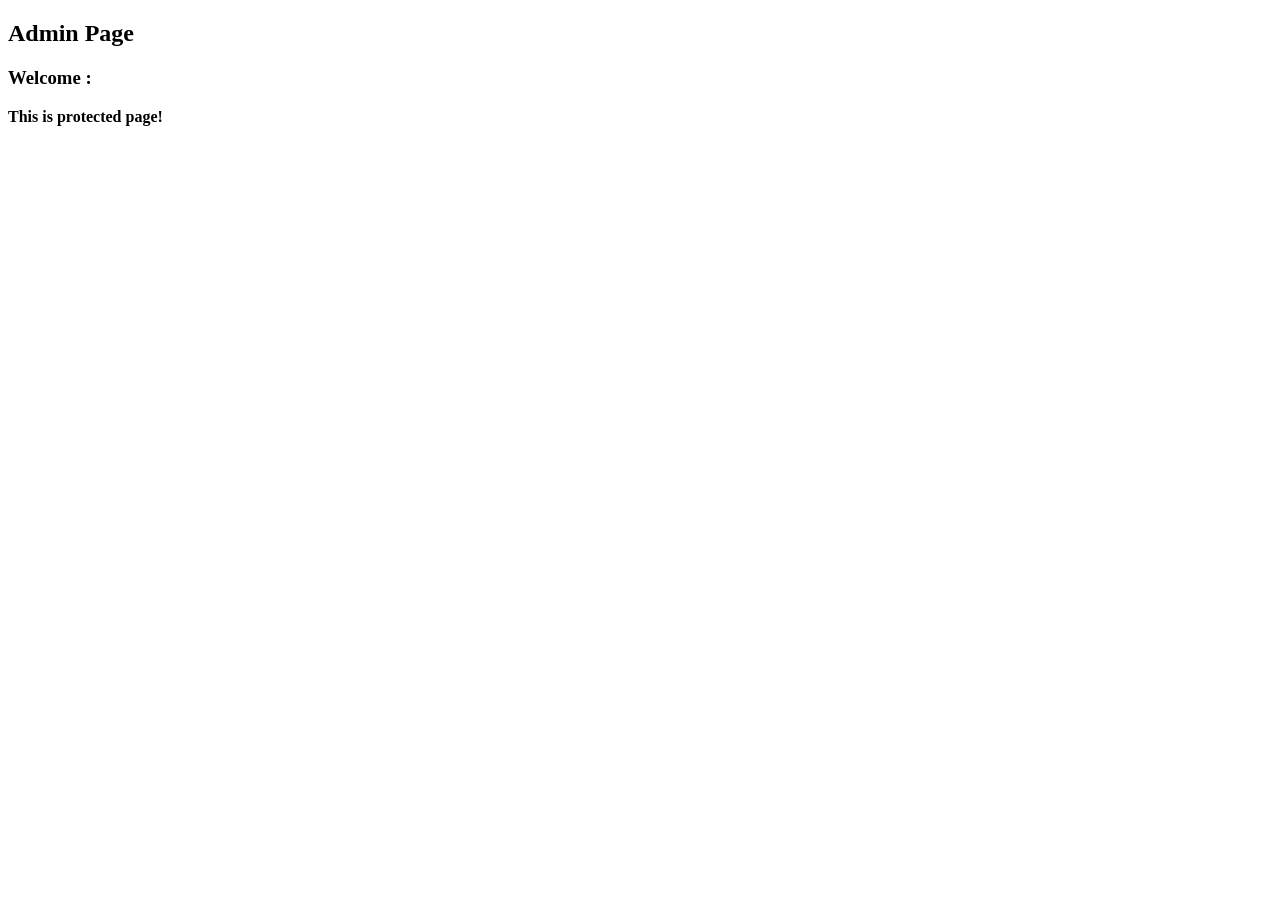
<file: src/main/resources/templates/adminPage.html>
<!DOCTYPE HTML>
<html xmlns:th="http://www.thymeleaf.org">
<head>
  <title th:utext="${title}"></title>
</head>
<body>
<!-- Include _menu.html -->
<th:block th:include="/_menu"></th:block>

<h2>Admin Page</h2>
<h3>Welcome :
  <span th:utext="${#request.userPrincipal.name}"></span>
</h3>
<b>This is protected page!</b>

<br/><br/>

<div th:if="${userInfo != null}" th:utext="${userInfo}"></div>

</body>

</html>
</file>
